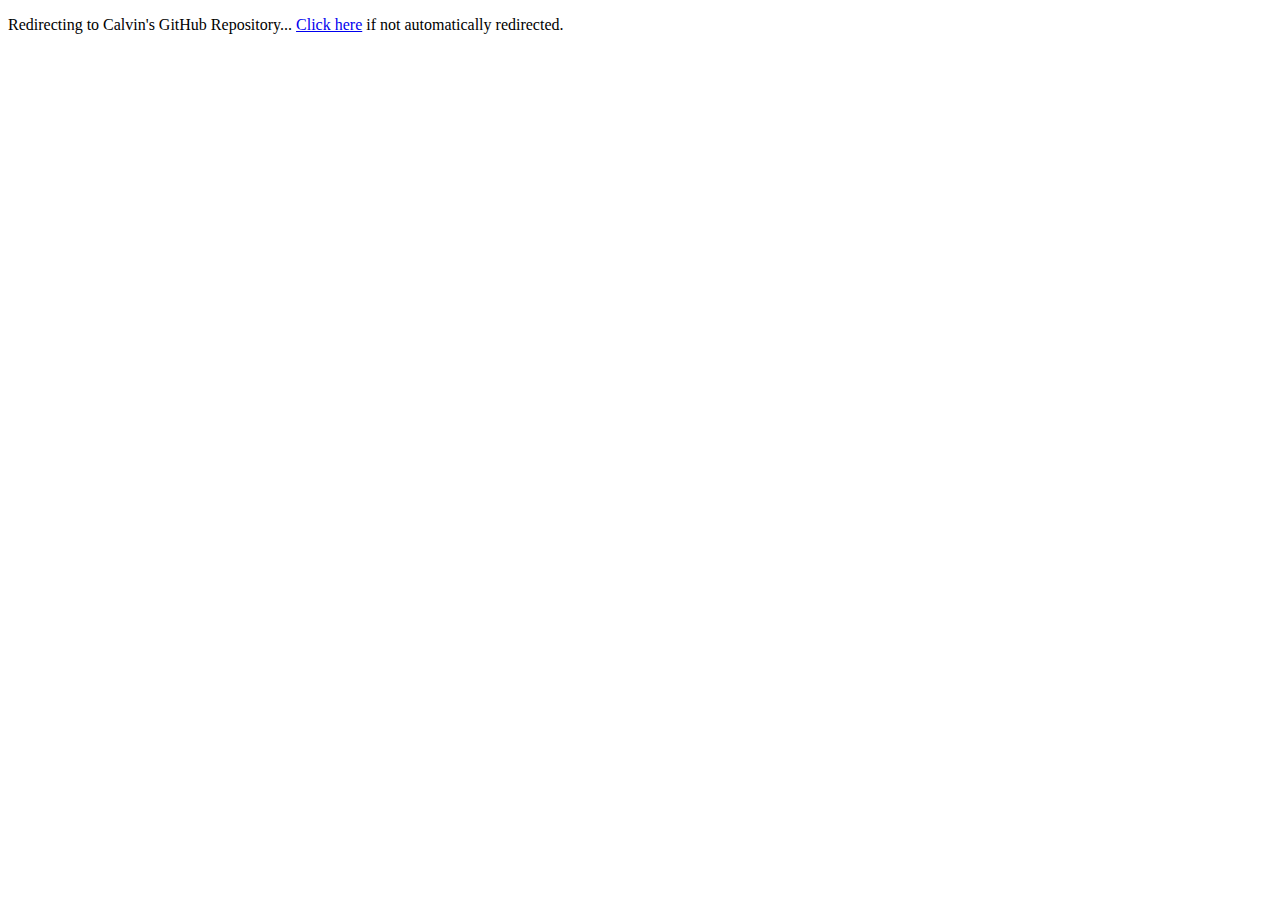
<file: index.html>
<!DOCTYPE html>
<html lang="en">
<head>
    <meta charset="UTF-8">
    <meta name="viewport" content="width=device-width, initial-scale=1.0"/>
    <meta name="description" content="Redirecting to Calvin's GitHub Repository">
    <meta http-equiv="refresh" content="2; url='https://github.com/calvin-sg/'"/>
    <title>Redirecting to Calvin's GitHub Repository...</title>
    <link rel="apple-touch-icon" sizes="180x180" href="/icons/apple-touch-icon.png">
    <link rel="icon" type="image/png" sizes="32x32" href="/icons/favicon-32x32.png">
    <link rel="icon" type="image/png" sizes="16x16" href="/icons/favicon-16x16.png">
    <link rel="manifest" href="/icons/site.webmanifest">
</head>
<body>
    <p>Redirecting to Calvin's GitHub Repository... <a href="https://github.com/calvin-sg/">Click here</a> if not automatically redirected.</p>
</body>
</html>
</file>
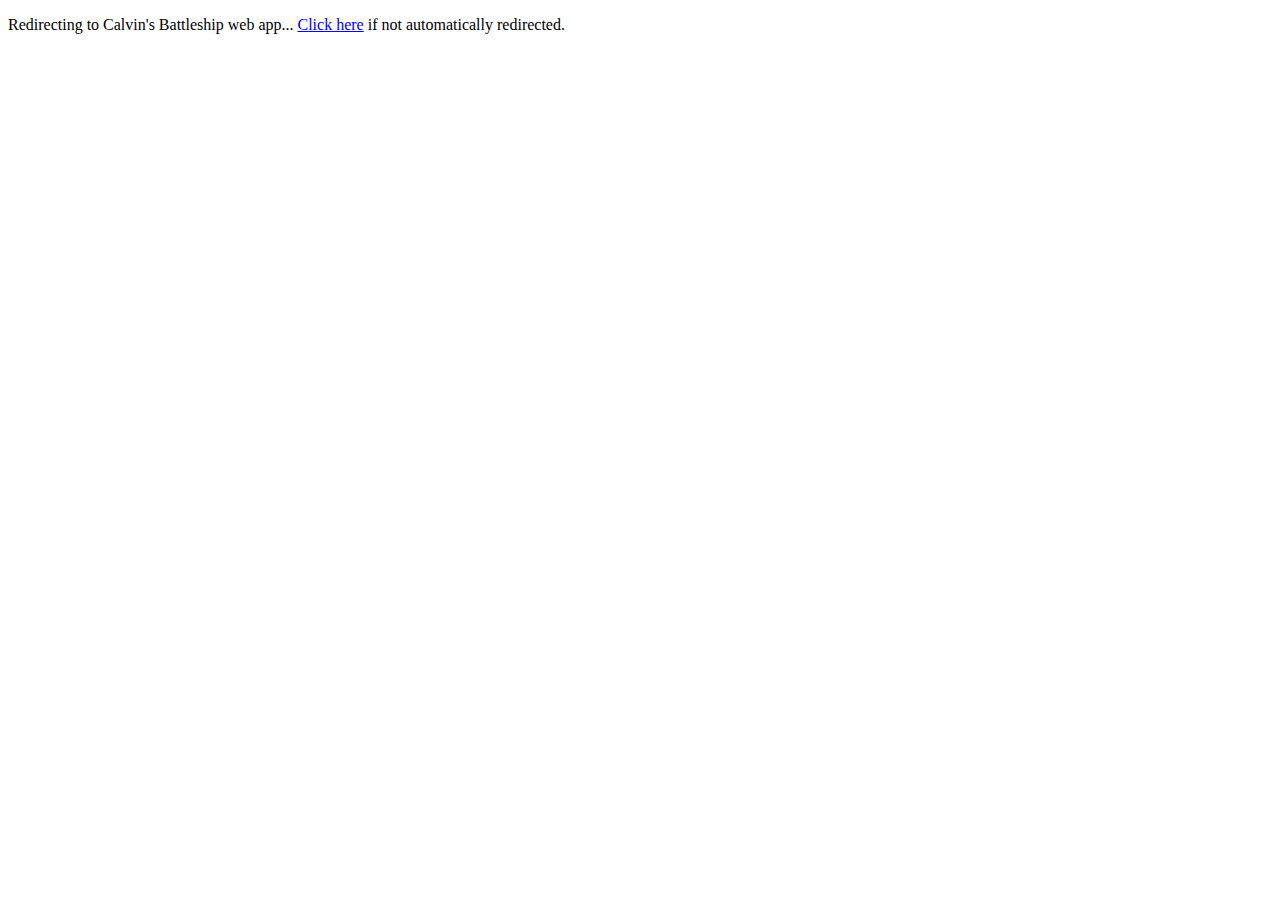
<file: battleship/index.html>
<!DOCTYPE html>
<html lang="en">
<head>
    <meta charset="UTF-8">
    <meta name="viewport" content="width=device-width, initial-scale=1.0"/>
    <meta name="description" content="Redirecting to Calvin's Battleship web app...">
    <meta http-equiv="refresh" content="2; url='https://battleship.calvin.sg/'"/>
    <title>Redirecting to Calvin's Battleship web app...</title>
    <link rel="apple-touch-icon" sizes="180x180" href="/icons/apple-touch-icon.png">
    <link rel="icon" type="image/png" sizes="32x32" href="/icons/favicon-32x32.png">
    <link rel="icon" type="image/png" sizes="16x16" href="/icons/favicon-16x16.png">
    <link rel="manifest" href="/icons/site.webmanifest">
</head>
<body>
    <p>Redirecting to Calvin's Battleship web app... <a href="https://battleship.calvin.sg/">Click here</a> if not automatically redirected.</p>
</body>
</html>
</file>
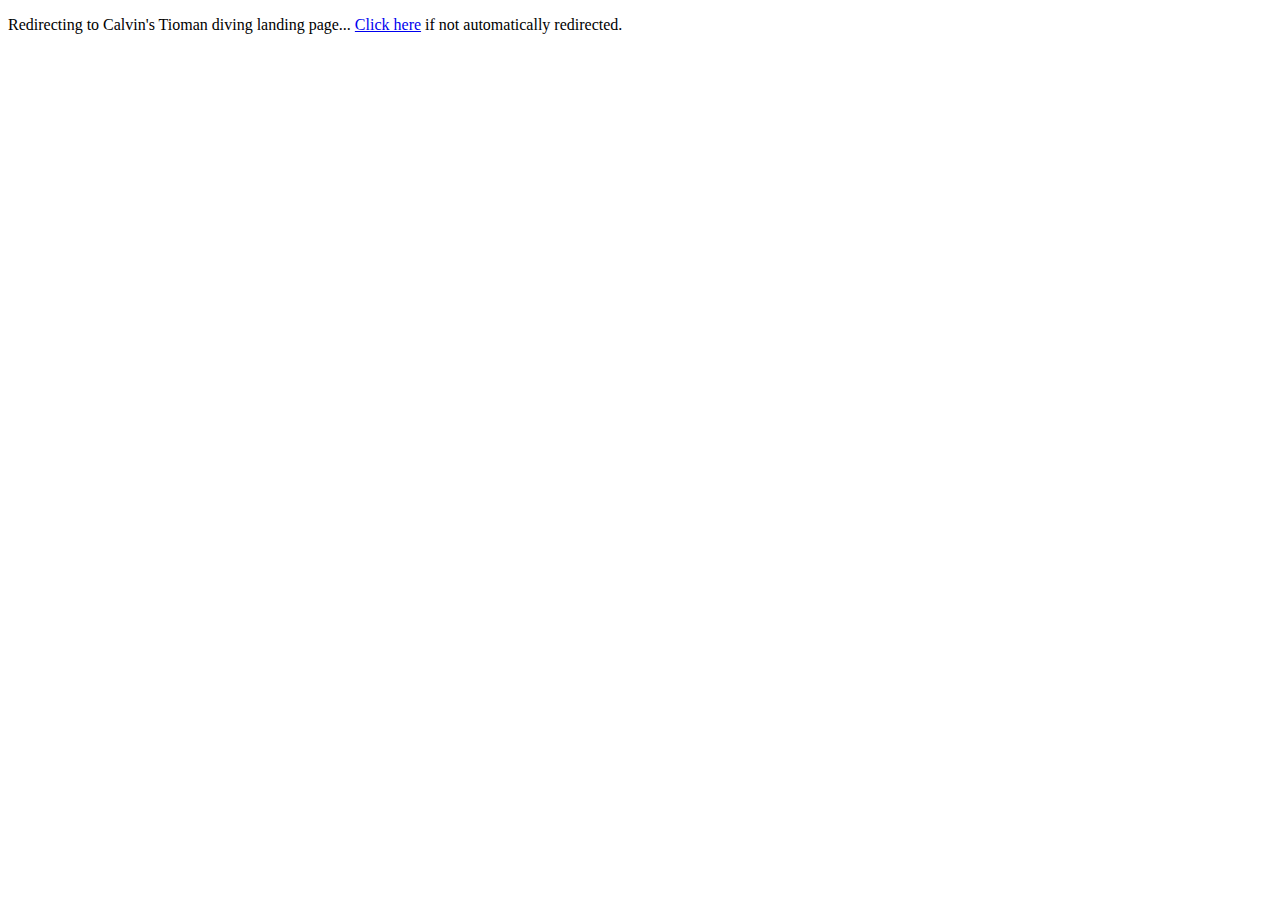
<file: diving/index.html>
<!DOCTYPE html>
<html lang="en">
<head>
    <meta charset="UTF-8">
    <meta name="viewport" content="width=device-width, initial-scale=1.0"/>
    <meta name="description" content="Redirecting to Calvin's Tioman diving landing page">
    <meta http-equiv="refresh" content="2; url='https://diving.calvin.sg/'"/>
    <title>Redirecting to Calvin's Tioman diving landing page...</title>
    <link rel="apple-touch-icon" sizes="180x180" href="/icons/apple-touch-icon.png">
    <link rel="icon" type="image/png" sizes="32x32" href="/icons/favicon-32x32.png">
    <link rel="icon" type="image/png" sizes="16x16" href="/icons/favicon-16x16.png">
    <link rel="manifest" href="/icons/site.webmanifest">
</head>
<body>
    <p>Redirecting to Calvin's Tioman diving landing page... <a href="https://diving.calvin.sg/">Click here</a> if not automatically redirected.</p>
</body>
</html>
</file>
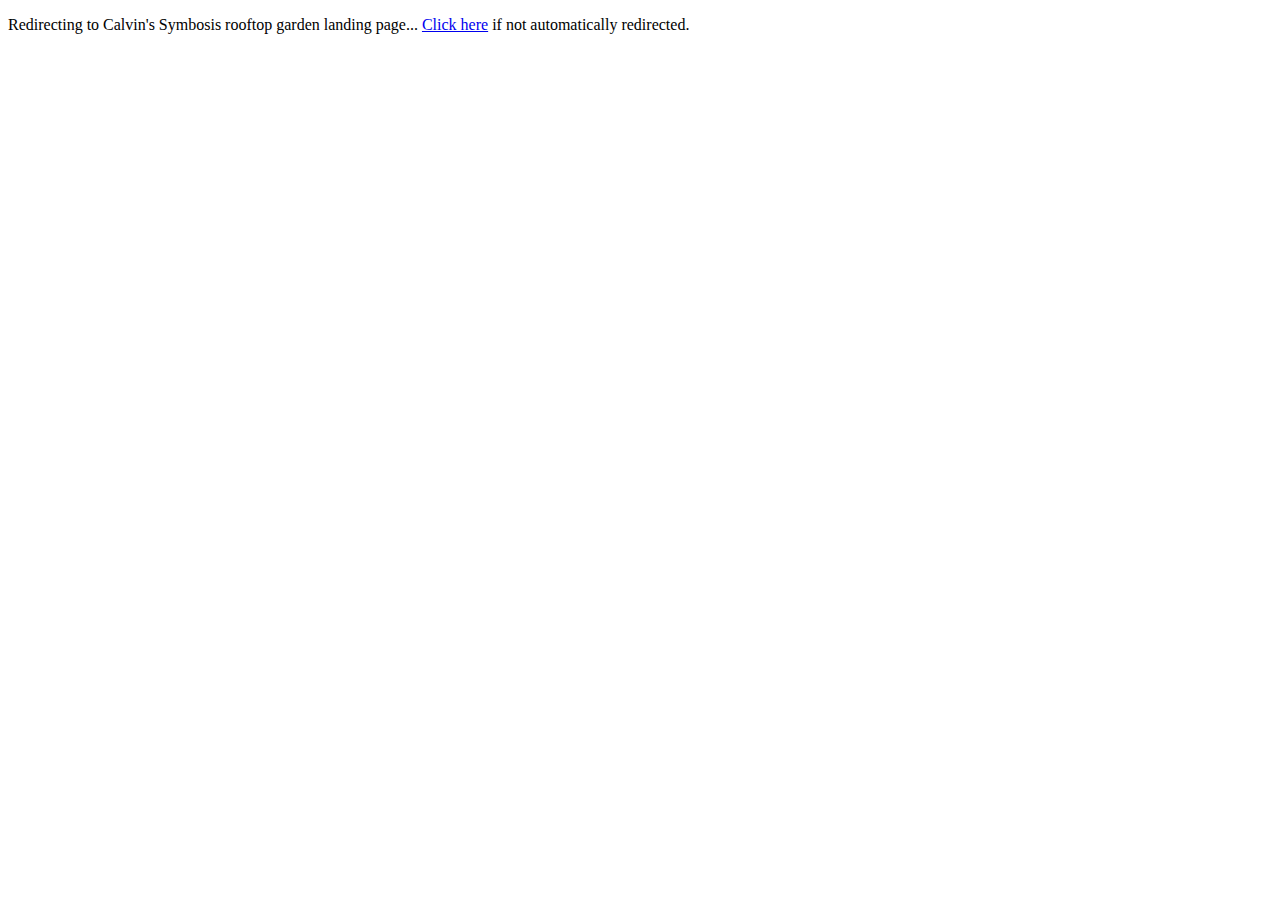
<file: garden/index.html>
<!DOCTYPE html>
<html lang="en">
<head>
    <meta charset="UTF-8">
    <meta name="viewport" content="width=device-width, initial-scale=1.0"/>
    <meta name="description" content="Redirecting to Calvin's Symbosis rooftop garden landing page">
    <meta http-equiv="refresh" content="1; url='https://garden.calvin.sg/'"/>
    <title>Redirecting to Calvin's Symbosis rooftop garden landing page...</title>
    <link rel="apple-touch-icon" sizes="180x180" href="/icons/apple-touch-icon.png">
    <link rel="icon" type="image/png" sizes="32x32" href="/icons/favicon-32x32.png">
    <link rel="icon" type="image/png" sizes="16x16" href="/icons/favicon-16x16.png">
    <link rel="manifest" href="/icons/site.webmanifest">
</head>
<body>
    <p>Redirecting to Calvin's Symbosis rooftop garden landing page... <a href="https://garden.calvin.sg/">Click here</a> if not automatically redirected.</p>
</body>
</html>
</file>
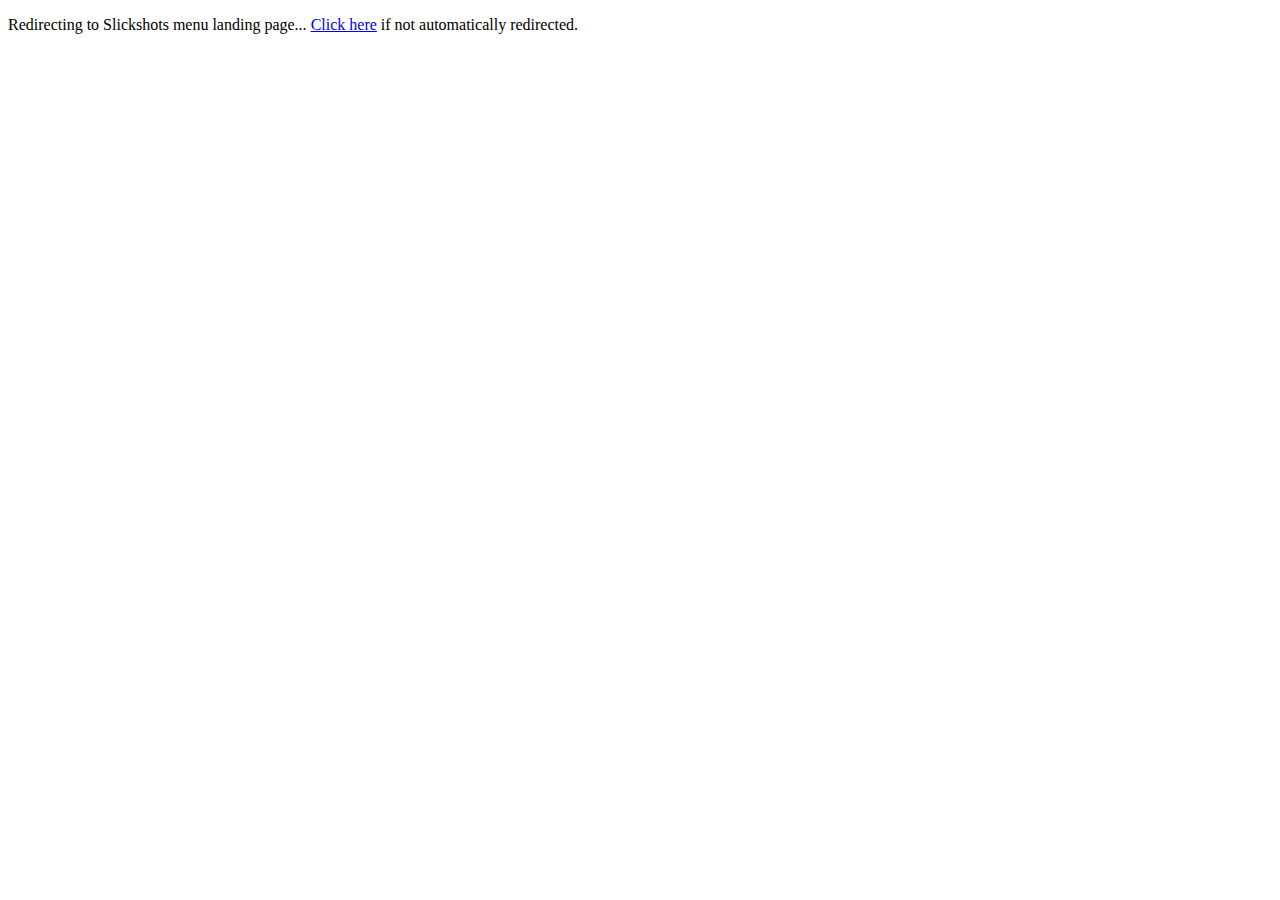
<file: slickshots/index.html>
<!DOCTYPE html>
<html lang="en">
<head>
    <meta charset="UTF-8">
    <meta name="viewport" content="width=device-width, initial-scale=1.0"/>
    <meta name="description" content="Redirecting to Slickshots menu landing page">
    <meta http-equiv="refresh" content="2; url='https://slickshots.calvin.sg/'"/>
    <title>Redirecting to Slickshots menu landing page...</title>
    <link rel="apple-touch-icon" sizes="180x180" href="/icons/apple-touch-icon.png">
    <link rel="icon" type="image/png" sizes="32x32" href="/icons/favicon-32x32.png">
    <link rel="icon" type="image/png" sizes="16x16" href="/icons/favicon-16x16.png">
    <link rel="manifest" href="/icons/site.webmanifest">
</head>
<body>
    <p>Redirecting to Slickshots menu landing page... <a href="https://slickshots.calvin.sg/">Click here</a> if not automatically redirected.</p>
</body>
</html>
</file>
